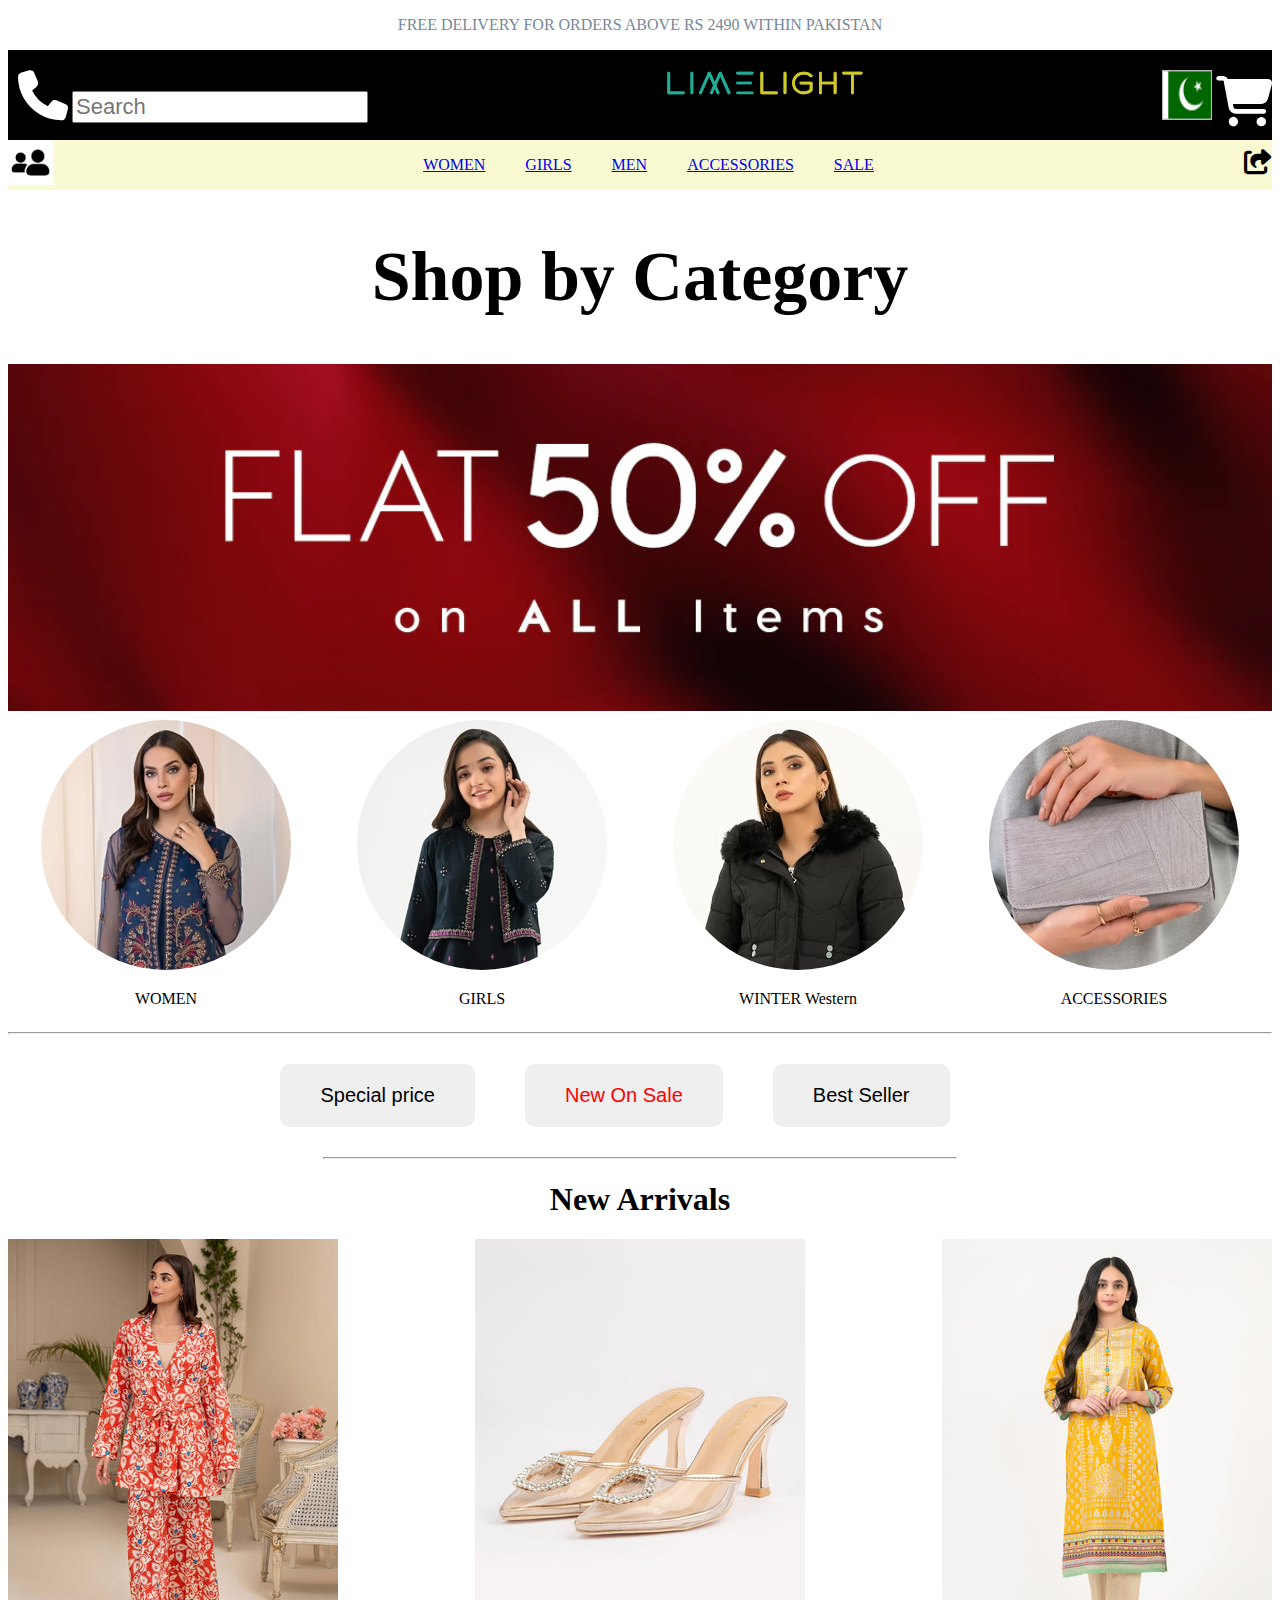
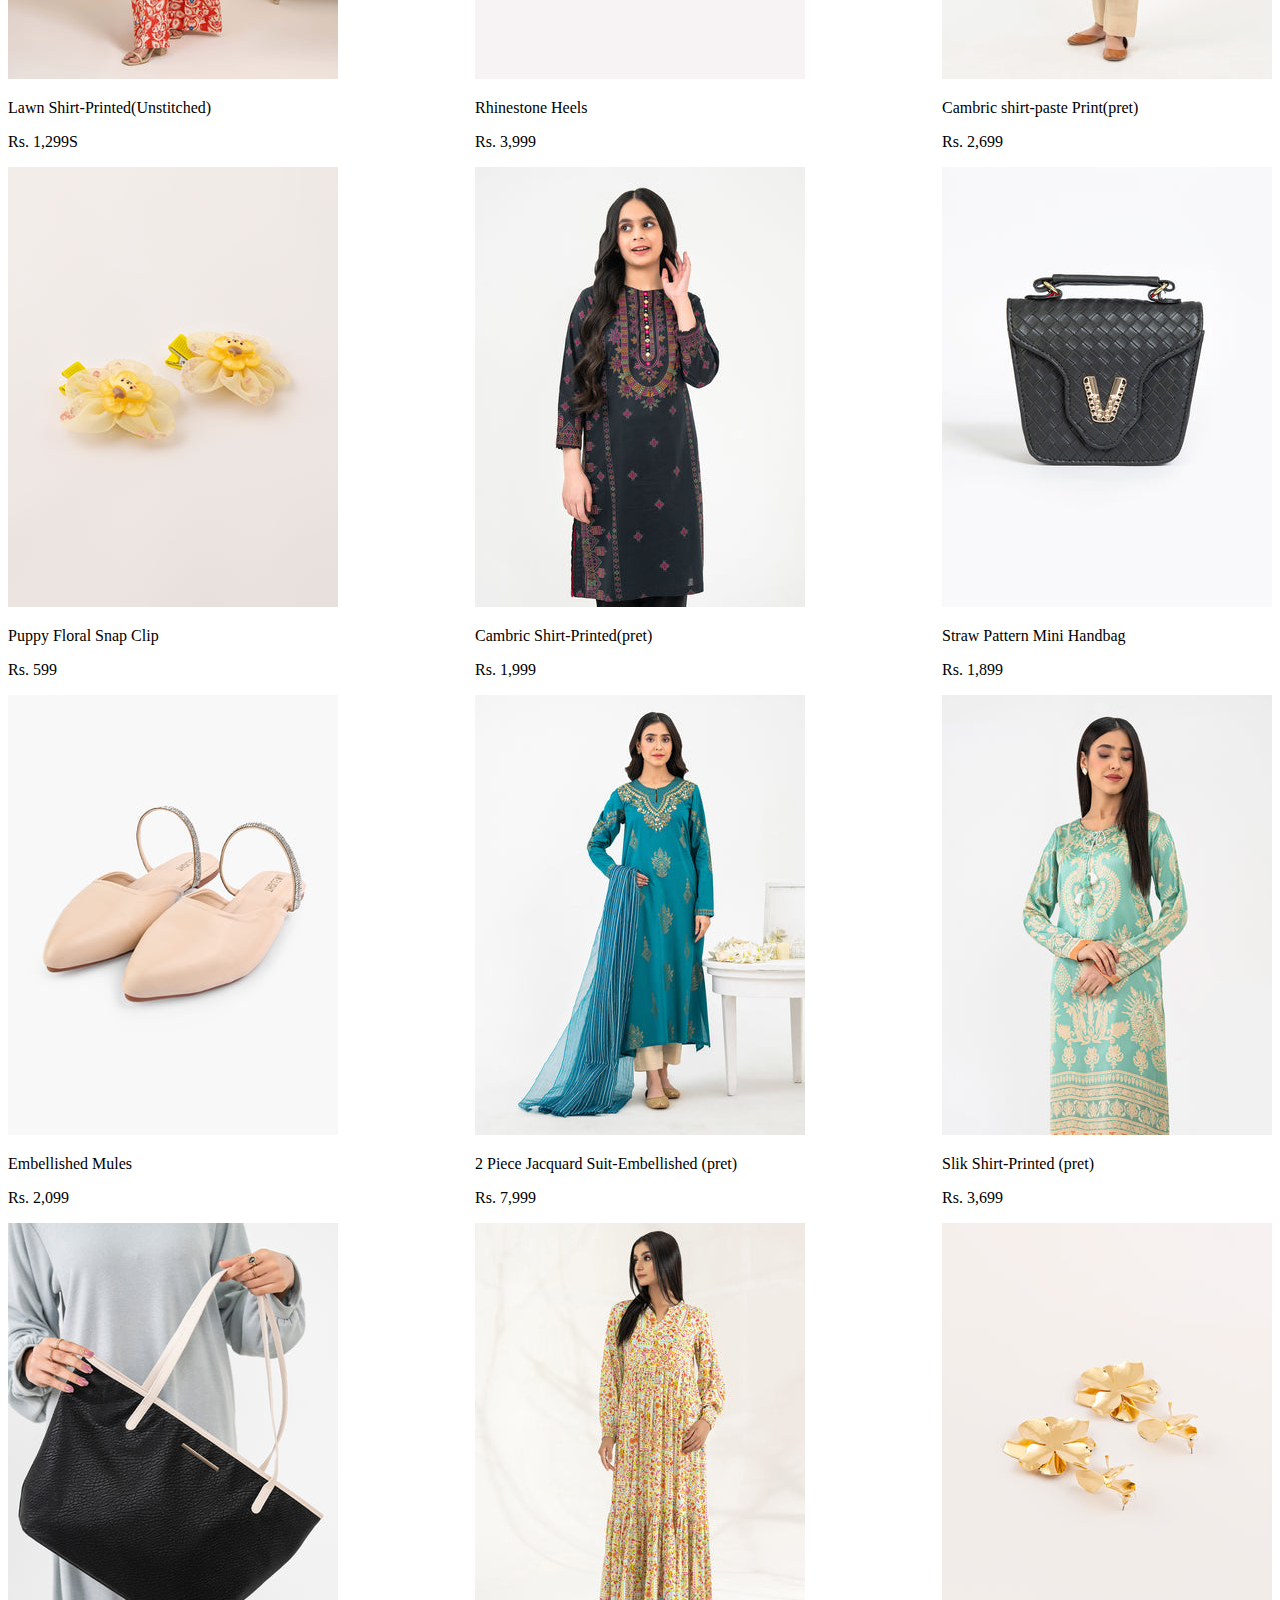
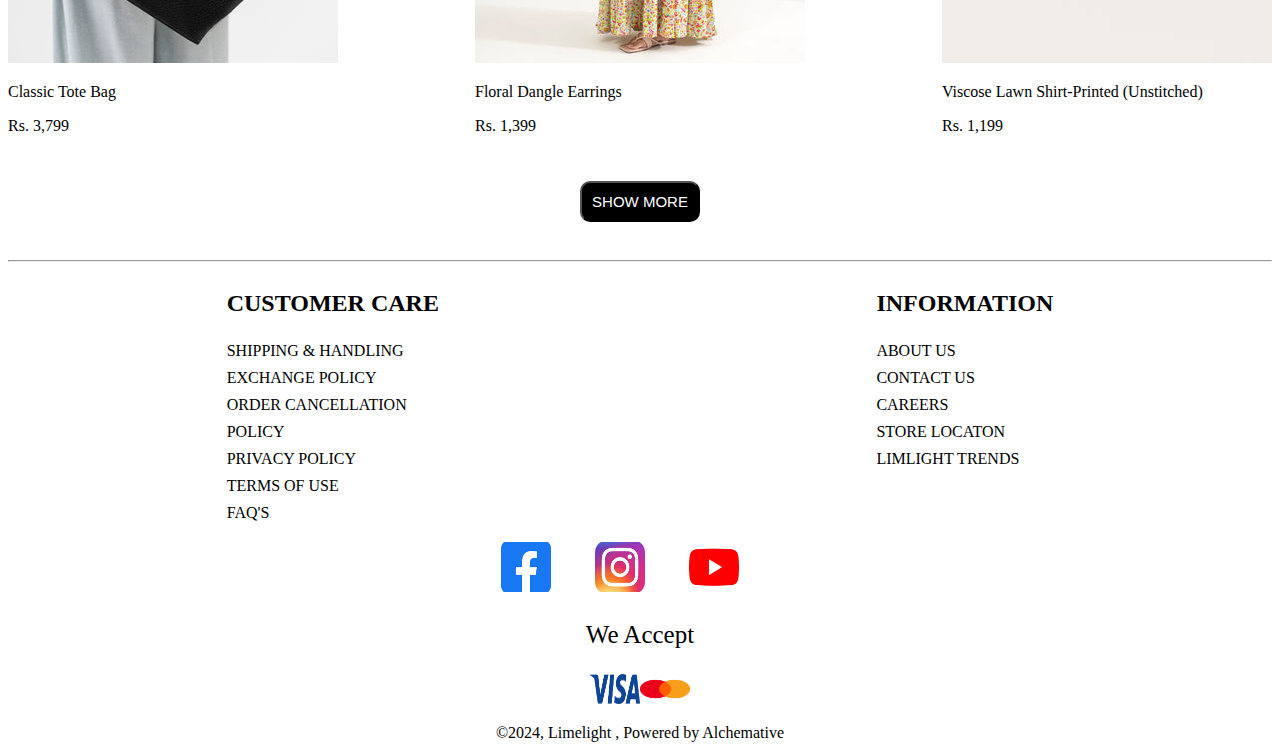
<file: index.html>
<!DOCTYPE html>
<html lang="en">
<head>
    <meta charset="UTF-8">
    <meta name="viewport" content="width=device-width, initial-scale=1.0">
    <title>Limelight Online Clothing</title>
    <link rel="stylesheet" href="style.css">
    <link rel="stylesheet" href="https://cdnjs.cloudflare.com/ajax/libs/font-awesome/6.5.1/css/all.min.css"/>
    <link rel="shortcut icon" href="img/favicon.png" type="image/x-icon">
</head>
<body>
    <upper-nav>
    <Section class="upper">
        <p>FREE DELIVERY FOR ORDERS ABOVE RS 2490 WITHIN PAKISTAN</p>
        </upper-nav>
       </section>
       <section>
        <main-nav>
            <div class="main">
            <div class="left-main">
                <i class="fa fa-phone" aria-hidden="true" style="font-size: 50px;" ></i>
                <input type="search" placeholder="Search" style="font-size: 22px;" > 
                </div>
            <div class="midd-main">
                <img src="img/logo.svg" alt="logo">
            </div>
            <div class="right-main">
                <img src="img/flag.png" alt="flag">
                <i class="fa fa-shopping-cart" style="font-size: 50px;"></i>
            </div>
        </main-nav> 
        </section>
        <lower-nav>
        <section class="lower">
        <div class="left-low">
               <img src="img/avtor.png" alt="avtor"> 
    </div>
    <div class="midd-low">
        <p><a href="women.html">WOMEN</a></p>
        <p><a href="girls.html">GIRLS</a></p>
        <p><a href="men.html">MEN</a></p>
        <p><a href="accessories.html">ACCESSORIES</a></p>
        <p style="color: #ff0000;"><a href="sale.html">SALE</a></p>
    </div>
        <div class="right-low">
        <i class="fas">&#xf14d;</i>
    </div>
        </lower-nav>
</Section>
<section class="slide">
    <h1>Shop by Category</h1>
    <img src="img/slide.webp" alt="slid">
    </section>
    <section class="circle">
<div>
    <img src="img/1.avif" alt="">
    <p>WOMEN</p>
</div>
 <div>
    <img src="img/2.avif" alt="">
    <p>GIRLS</p>
 </div>
 <div>
    <img src="img/3.avif" alt="">
    <p>WINTER
    Western</p>
 </div>
 <div>
    <img src="img/4.avif" alt="">
    <p>ACCESSORIES</p>
 </div>   
</section>
<hr>
<section class="button">
    <button class="butt">Special price</button>
    <button class="butt" style="color: red;">New On Sale</button>
    <button class="butt">Best Seller</button>
</section>
<hr width="50%">
<section class="heading">
<h1>New Arrivals</h1>
</section>
<section class="arrivals">
    <div>
    <img src="img/a.jpg" alt="">
    <p>Lawn Shirt-Printed(Unstitched)</p>
     <p> Rs. 1,299S</p>   
</div>
<div>
    <img src="img/b.jpg" alt="">
    <p>Rhinestone Heels</p>
     <p> Rs. 3,999</p>   
</div>
<div>
    <img src="img/c.jpg" alt="">
    <p>Cambric shirt-paste Print(pret)</p>
     <p> Rs. 2,699</p>   
</div>
<div>
    <img src="img/d.jpg" alt="">
    <p>Puppy Floral Snap Clip</p>
     <p> Rs. 599</p>   
</div><div>
    <img src="img/e.jpg" alt="">
    <p>Cambric Shirt-Printed(pret)</p>
     <p> Rs. 1,999</p>   
</div>
<div>
    <img src="img/f.jpg" alt="">
    <p>Straw Pattern Mini Handbag</p>
     <p> Rs. 1,899</p>   
</div>
<div>
    <img src="img/g.jpg" alt="">
    <p>Embellished Mules</p>
     <p> Rs. 2,099</p>   
</div>
<div>
    <img src="img/h.jpg" alt="">
    <p>2 Piece Jacquard Suit-Embellished (pret)</p>
     <p> Rs. 7,999</p>   
</div>
<div>
    <img src="img/i.jpg" alt="">
    <p>Slik Shirt-Printed (pret)</p>
     <p> Rs. 3,699</p>   
</div>
<div>
    <img src="img/j.jpg" alt="">
    <p>Classic Tote Bag</p>
     <p> Rs. 3,799</p>   
</div>
<div>
    <img src="img/k.jpg" alt="">
    <p>Floral Dangle Earrings</p>
     <p> Rs. 1,399</p>   
</div>
<div>
    <img src="img/l.jpg" alt="">
    <p>Viscose Lawn Shirt-Printed (Unstitched)</p>
     <p> Rs. 1,199</p>   
</div>
</section>
<section class="S-M-button">
    <button class="S-M">SHOW MORE</button>
    <hr>
</section>
<footer>
    <section class="U-footer" >
        <div class="L-footer">
            <h2>CUSTOMER CARE</h2>
            <P>SHIPPING & HANDLING<br>
                EXCHANGE POLICY<br>
                ORDER CANCELLATION<br>
                POLICY<br>
                PRIVACY POLICY<br>
                TERMS OF USE<br>
                FAQ'S
            </P>
        </div> 
        <div class="R-footer">
            <h2>INFORMATION</h2>
            <P>ABOUT US<br>
            CONTACT US<br>
            CAREERS<br>
            STORE LOCATON<br>
            LIMLIGHT TRENDS<br>
            </P>
        </div>
    </section>
    <section class="B-fotter">
        <div class="FIY">
           <img src="img/fb.png" alt="">
           <img src="img/insta.jpg" alt="">
           <img src="img/youtub.png" alt="">
        </div>
    </section>
    <section class="accept">
        <p>We Accept</p>
    </section>
    <section class="visa">
        <img src="img/visa.png" alt="" width="50px" height="30px">
        <img src="img/circle.png" alt="" width="50px" height="30px">
    </section>
    <section class="copy">
        &#169;2024, Limelight , Powered by Alchemative
    </section>
</footer>
</body>
</html>
</file>
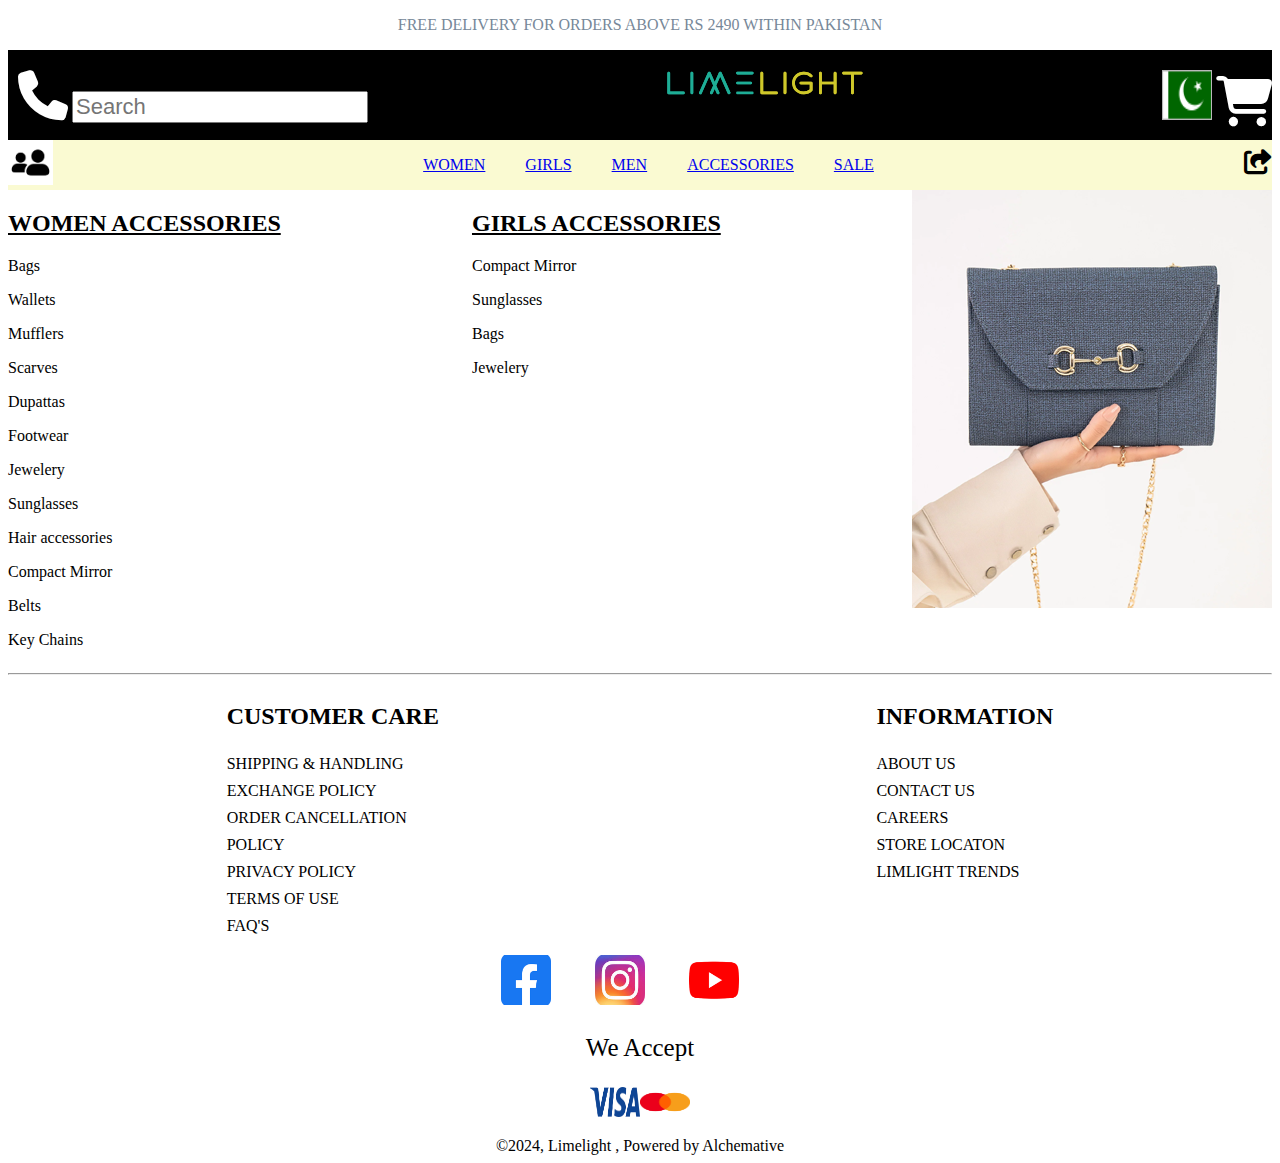
<file: accessories.html>
<!DOCTYPE html>
<html lang="en">
<head>
    <meta charset="UTF-8">
    <meta name="viewport" content="width=device-width, initial-scale=1.0">
    <title>ACCESSORIES</title>
    <link rel="stylesheet" href="style.css">
    <link rel="stylesheet" href="https://cdnjs.cloudflare.com/ajax/libs/font-awesome/6.5.1/css/all.min.css"/>
</head>
<body>
    <upper-nav>
        <Section class="upper">
            <p>FREE DELIVERY FOR ORDERS ABOVE RS 2490 WITHIN PAKISTAN</p>
            </upper-nav>
           </section>
           <section>
            <main-nav>
                <div class="main">
                <div class="left-main">
                    <i class="fa fa-phone" aria-hidden="true" style="font-size: 50px;" ></i>
                    <input type="search" placeholder="Search" style="font-size: 22px;" > 
                    </div>
                <div class="midd-main">
                    <img src="img/logo.svg" alt="logo">
                </div>
                <div class="right-main">
                    <img src="img/flag.png" alt="flag">
                    <i class="fa fa-shopping-cart" style="font-size: 50px;"></i>
                </div>
            </main-nav> 
            </section>
            <lower-nav>
            <section class="lower">
            <div class="left-low">
                   <img src="img/avtor.png" alt="avtor"> 
        </div>
        <div class="midd-low">
            <p><a href="women.html">WOMEN</a></p>
            <p><a href="girls.html">GIRLS</a></p>
            <p><a href="men.html">MEN</a></p>
            <p><a href="accessories.html">ACCESSORIES</a></p>
            <p style="color: #ff0000;"><a href="sale.html">SALE</a></p>
        </div>
            <div class="right-low">
            <i class="fas">&#xf14d;</i>
        </div>
            </lower-nav>
    </Section>
    <section class="accessories">
        <div>
            <h2><u>WOMEN ACCESSORIES</u></h2>
            <p>Bags</p>
            <p>Wallets</p>
            <p>Mufflers</p>
            <p>Scarves</p>
            <p>Dupattas</p>
            <p>Footwear</p>
            <p>Jewelery</p>
            <p>Sunglasses</p>
            <p>Hair accessories</p>
            <p>Compact Mirror</p>
            <p>Belts</p>
            <p>Key Chains</p>
        </div>
        <div>
            <h2><u>GIRLS ACCESSORIES</u></h2>
            <p>Compact Mirror</p>
            <p>Sunglasses</p>
            <p>Bags</p>
            <p>Jewelery</p>
        </div>
        <div>
            <img src="img/accessories.png" alt="">
        </div>
    </section>
    <hr>
    <footer>
        <section class="U-footer" >
            <div class="L-footer">
                <h2>CUSTOMER CARE</h2>
                <P>SHIPPING & HANDLING<br>
                    EXCHANGE POLICY<br>
                    ORDER CANCELLATION<br>
                    POLICY<br>
                    PRIVACY POLICY<br>
                    TERMS OF USE<br>
                    FAQ'S
                </P>
            </div> 
            <div class="R-footer">
                <h2>INFORMATION</h2>
                <P>ABOUT US<br>
                CONTACT US<br>
                CAREERS<br>
                STORE LOCATON<br>
                LIMLIGHT TRENDS<br>
                </P>
            </div>
        </section>
        <section class="B-fotter">
            <div class="FIY">
               <img src="img/fb.png" alt="">
               <img src="img/insta.jpg" alt="">
               <img src="img/youtub.png" alt="">
            </div>
        </section>
        <section class="accept">
            <p>We Accept</p>
        </section>
        <section class="visa">
            <img src="img/visa.png" alt="" width="50px" height="30px">
            <img src="img/circle.png" alt="" width="50px" height="30px">
        </section>
        <section class="copy">
            &#169;2024, Limelight , Powered by Alchemative
        </section>
    </footer>
    </body>
    </html>
</file>
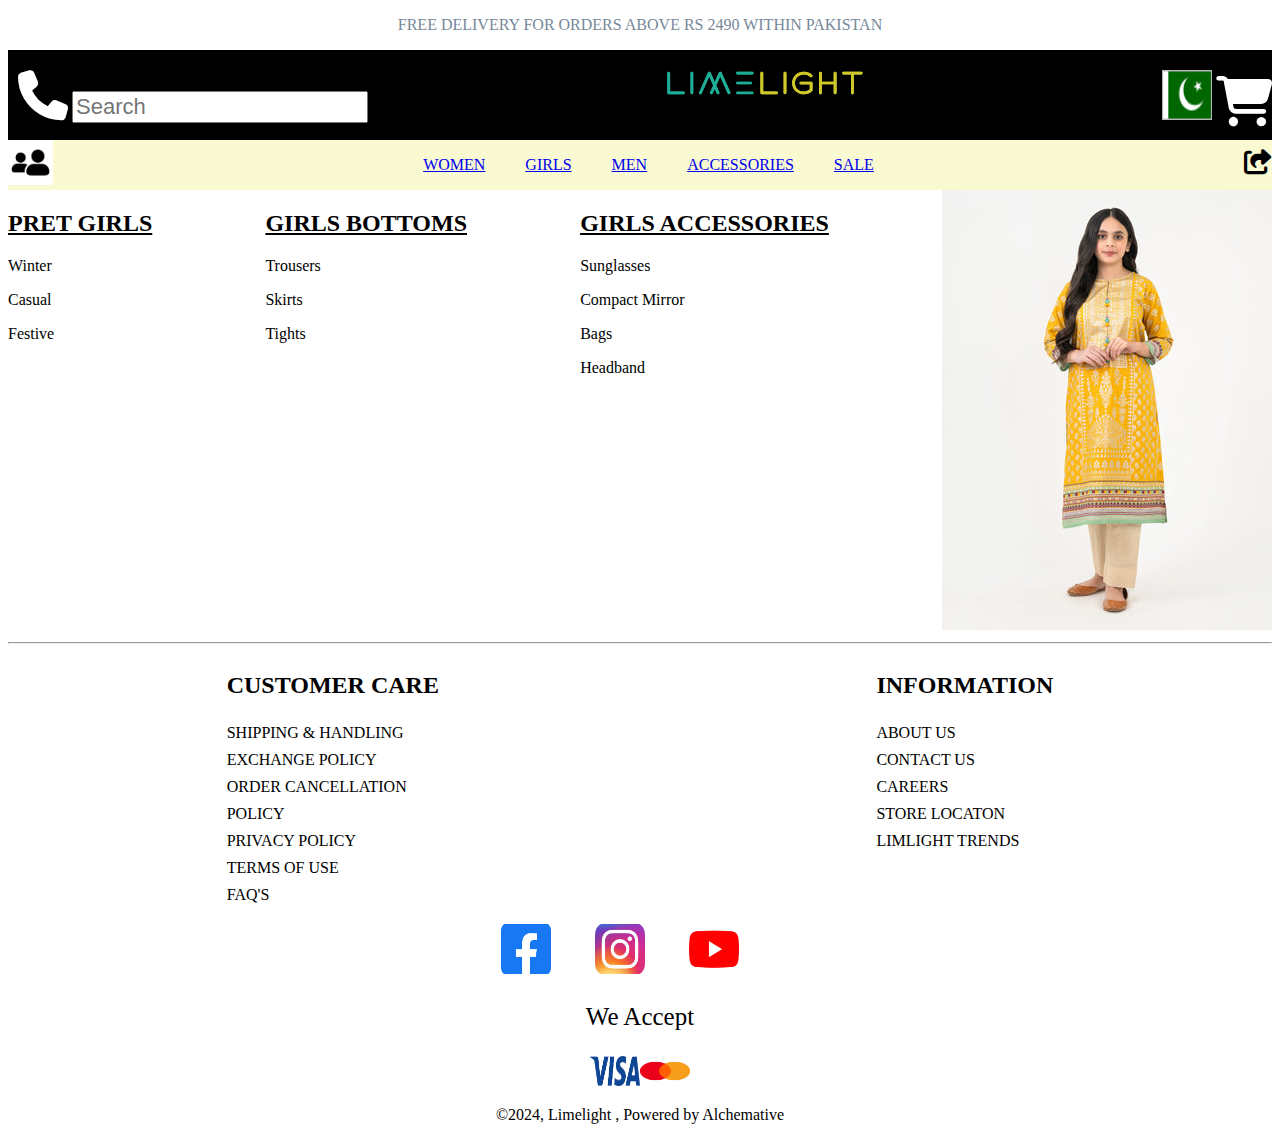
<file: girls.html>
<!DOCTYPE html>
<html lang="en">
<head>
    <meta charset="UTF-8">
    <meta name="viewport" content="width=device-width, initial-scale=1.0">
    <title>Girls</title>
    <link rel="stylesheet" href="style.css">
    <link rel="stylesheet" href="https://cdnjs.cloudflare.com/ajax/libs/font-awesome/6.5.1/css/all.min.css"/>
    <link rel="shortcut icon" href="img/favicon.png" type="image/x-icon">
</head>
<body>
    <upper-nav>
        <Section class="upper">
            <p>FREE DELIVERY FOR ORDERS ABOVE RS 2490 WITHIN PAKISTAN</p>
            </upper-nav>
           </section>
           <section>
            <main-nav>
                <div class="main">
                <div class="left-main">
                    <i class="fa fa-phone" aria-hidden="true" style="font-size: 50px;" ></i>
                    <input type="search" placeholder="Search" style="font-size: 22px;" > 
                    </div>
                <div class="midd-main">
                    <img src="img/logo.svg" alt="logo">
                </div>
                <div class="right-main">
                    <img src="img/flag.png" alt="flag">
                    <i class="fa fa-shopping-cart" style="font-size: 50px;"></i>
                </div>
            </main-nav> 
            </section>
            <lower-nav>
            <section class="lower">
            <div class="left-low">
                   <img src="img/avtor.png" alt="avtor"> 
        </div>
        <div class="midd-low">
            <p><a href="women.html">WOMEN</a></p>
            <p><a href="girls.html">GIRLS</a></p>
            <p><a href="men.html">MEN</a></p>
            <p><a href="accessories.html">ACCESSORIES</a></p>
            <p style="color: #ff0000;"><a href="sale.html">SALE</a></p>
        </div>
            <div class="right-low">
            <i class="fas">&#xf14d;</i>
        </div>
            </lower-nav>
    </Section>
    <section class="girls">
        <div>
            <h2><u>PRET GIRLS</u></h2>
            <p>Winter</p>
            <p>Casual</p>
            <p>Festive</p>
        </div>
        <div>
            <h2><u>GIRLS BOTTOMS</u></h2>
            <p>Trousers</p>
            <p>Skirts</p>
            <p>Tights</p>
        </div>
        <div>
            <h2><u>GIRLS ACCESSORIES</u></h2>
            <p>Sunglasses</p>
            <p>Compact Mirror</p>
            <p>Bags</p>
            <p>Headband</p>
        </div>
        <div>
            <img src="img/girls.jpg" alt="">
        </div>
    </section>
    <hr>
    <footer>
        <section class="U-footer" >
            <div class="L-footer">
                <h2>CUSTOMER CARE</h2>
                <P>SHIPPING & HANDLING<br>
                    EXCHANGE POLICY<br>
                    ORDER CANCELLATION<br>
                    POLICY<br>
                    PRIVACY POLICY<br>
                    TERMS OF USE<br>
                    FAQ'S
                </P>
            </div> 
            <div class="R-footer">
                <h2>INFORMATION</h2>
                <P>ABOUT US<br>
                CONTACT US<br>
                CAREERS<br>
                STORE LOCATON<br>
                LIMLIGHT TRENDS<br>
                </P>
            </div>
        </section>
        <section class="B-fotter">
            <div class="FIY">
               <img src="img/fb.png" alt="">
               <img src="img/insta.jpg" alt="">
               <img src="img/youtub.png" alt="">
            </div>
        </section>
        <section class="accept">
            <p>We Accept</p>
        </section>
        <section class="visa">
            <img src="img/visa.png" alt="" width="50px" height="30px">
            <img src="img/circle.png" alt="" width="50px" height="30px">
        </section>
        <section class="copy">
            &#169;2024, Limelight , Powered by Alchemative
        </section>
    </footer>
    </body>
    </html>
</file>
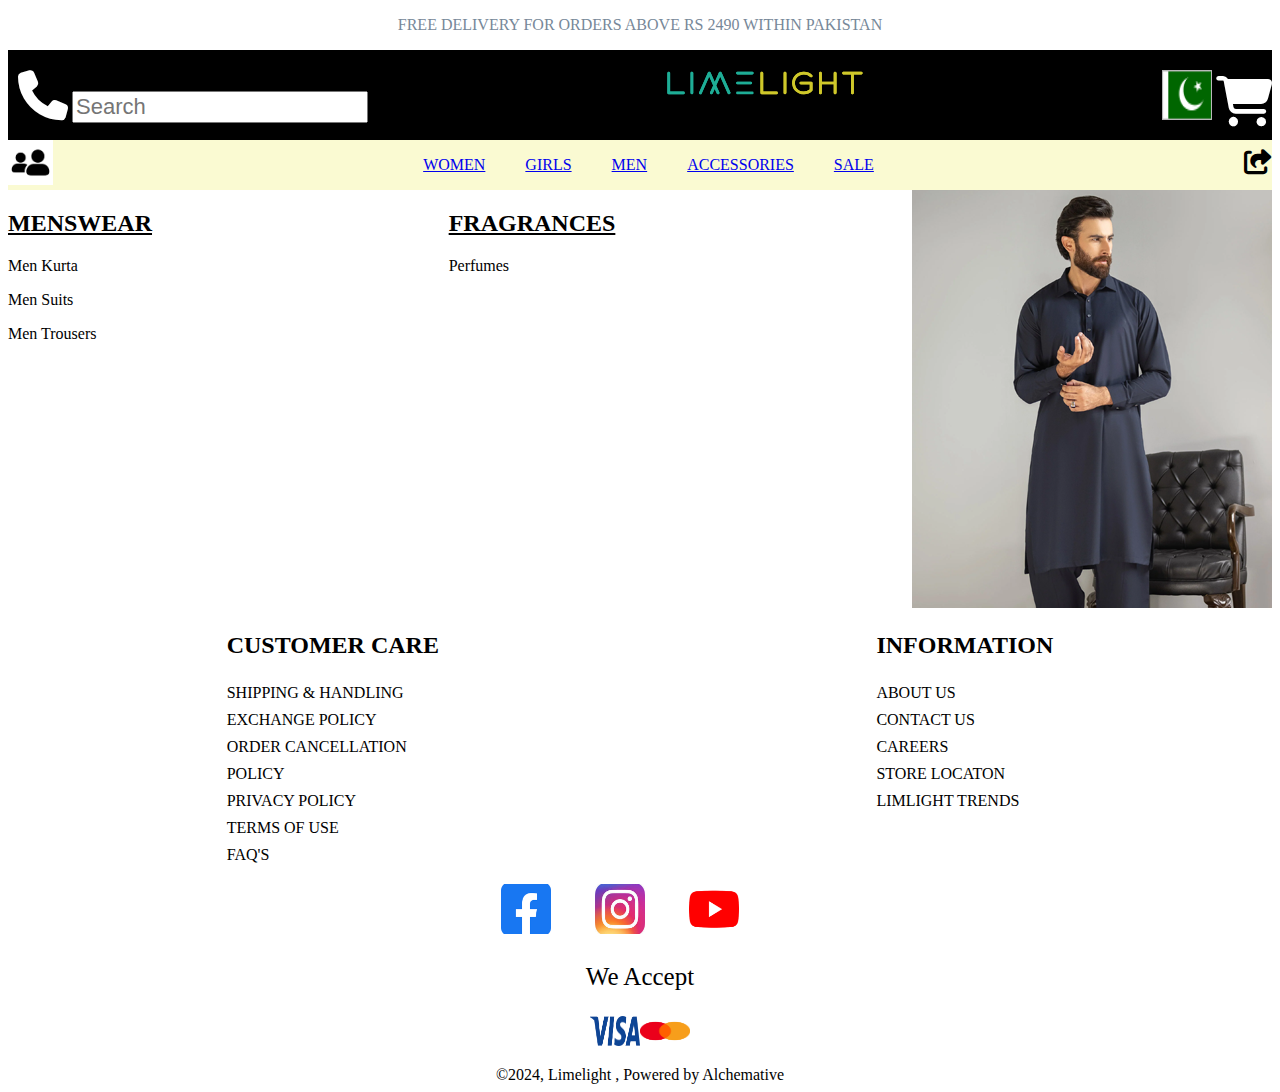
<file: men.html>
<!DOCTYPE html>
<html lang="en">
<head>
    <meta charset="UTF-8">
    <meta name="viewport" content="width=device-width, initial-scale=1.0">
    <title>MEN</title>
    <link rel="stylesheet" href="style.css">
    <link rel="stylesheet" href="https://cdnjs.cloudflare.com/ajax/libs/font-awesome/6.5.1/css/all.min.css"/>
    <link rel="shortcut icon" href="img/favicon.png" type="image/x-icon">
</head>
<body>
    <upper-nav>
        <Section class="upper">
            <p>FREE DELIVERY FOR ORDERS ABOVE RS 2490 WITHIN PAKISTAN</p>
            </upper-nav>
           </section>
           <section>
            <main-nav>
                <div class="main">
                <div class="left-main">
                    <i class="fa fa-phone" aria-hidden="true" style="font-size: 50px;" ></i>
                    <input type="search" placeholder="Search" style="font-size: 22px;" > 
                    </div>
                <div class="midd-main">
                    <img src="img/logo.svg" alt="logo">
                </div>
                <div class="right-main">
                    <img src="img/flag.png" alt="flag">
                    <i class="fa fa-shopping-cart" style="font-size: 50px;"></i>
                </div>
            </main-nav> 
            </section>
            <lower-nav>
            <section class="lower">
            <div class="left-low">
                   <img src="img/avtor.png" alt="avtor"> 
        </div>
        <div class="midd-low">
            <p><a href="women.html">WOMEN</a></p>
            <p><a href="girls.html">GIRLS</a></p>
            <p><a href="men.html">MEN</a></p>
            <p><a href="accessories.html">ACCESSORIES</a></p>
            <p style="color: #ff0000;"><a href="sale.html">SALE</a></p>
        </div>
            <div class="right-low">
            <i class="fas">&#xf14d;</i>
        </div>
            </lower-nav>
    </Section>
    <section class="men">
<div>
    <h2><u>MENSWEAR</u></h2>
    <p>Men Kurta</p>
    <p>Men Suits</p>
    <p>Men Trousers</p>
</div>
<div>
    <h2><u>FRAGRANCES</u></h2>
    <p>Perfumes</p>
</div>
<div>
    <img src="img/men.png" alt="">
</div>
    </section>
    <footer>
        <section class="U-footer" >
            <div class="L-footer">
                <h2>CUSTOMER CARE</h2>
                <P>SHIPPING & HANDLING<br>
                    EXCHANGE POLICY<br>
                    ORDER CANCELLATION<br>
                    POLICY<br>
                    PRIVACY POLICY<br>
                    TERMS OF USE<br>
                    FAQ'S
                </P>
            </div> 
            <div class="R-footer">
                <h2>INFORMATION</h2>
                <P>ABOUT US<br>
                CONTACT US<br>
                CAREERS<br>
                STORE LOCATON<br>
                LIMLIGHT TRENDS<br>
                </P>
            </div>
        </section>
        <section class="B-fotter">
            <div class="FIY">
               <img src="img/fb.png" alt="">
               <img src="img/insta.jpg" alt="">
               <img src="img/youtub.png" alt="">
            </div>
        </section>
        <section class="accept">
            <p>We Accept</p>
        </section>
        <section class="visa">
            <img src="img/visa.png" alt="" width="50px" height="30px">
            <img src="img/circle.png" alt="" width="50px" height="30px">
        </section>
        <section class="copy">
            &#169;2024, Limelight , Powered by Alchemative
        </section>
    </footer>
    </body>
    </html>
</file>
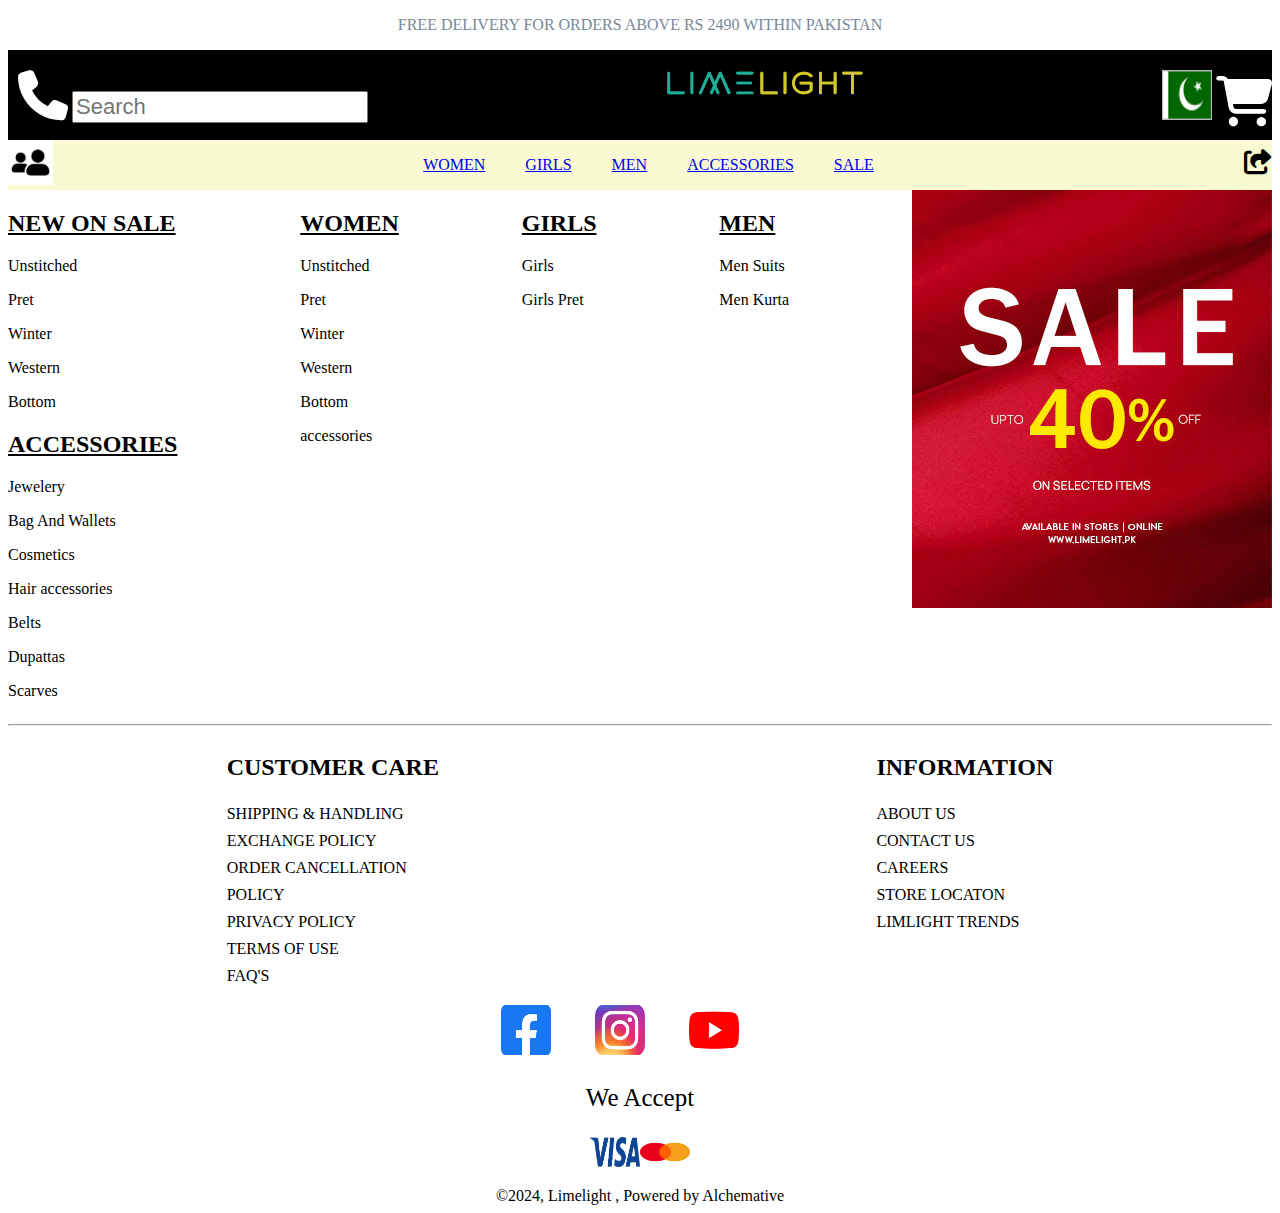
<file: sale.html>
<!DOCTYPE html>
<html lang="en">
<head>
    <meta charset="UTF-8">
    <meta name="viewport" content="width=device-width, initial-scale=1.0">
    <title>ACCESSORIES</title>
    <link rel="stylesheet" href="style.css">
    <link rel="stylesheet" href="https://cdnjs.cloudflare.com/ajax/libs/font-awesome/6.5.1/css/all.min.css"/>
    <link rel="shortcut icon" href="img/favicon.png" type="image/x-icon">
</head>
<body>
    <upper-nav>
        <Section class="upper">
            <p>FREE DELIVERY FOR ORDERS ABOVE RS 2490 WITHIN PAKISTAN</p>
            </upper-nav>
           </section>
           <section>
            <main-nav>
                <div class="main">
                <div class="left-main">
                    <i class="fa fa-phone" aria-hidden="true" style="font-size: 50px;" ></i>
                    <input type="search" placeholder="Search" style="font-size: 22px;" > 
                    </div>
                <div class="midd-main">
                    <img src="img/logo.svg" alt="logo">
                </div>
                <div class="right-main">
                    <img src="img/flag.png" alt="flag">
                    <i class="fa fa-shopping-cart" style="font-size: 50px;"></i>
                </div>
            </main-nav> 
            </section>
            <lower-nav>
            <section class="lower">
            <div class="left-low">
                   <img src="img/avtor.png" alt="avtor"> 
        </div>
        <div class="midd-low">
            <p><a href="women.html">WOMEN</a></p>
            <p><a href="girls.html">GIRLS</a></p>
            <p><a href="men.html">MEN</a></p>
            <p><a href="accessories.html">ACCESSORIES</a></p>
            <p style="color: #ff0000;"><a href="sale.html">SALE</a></p>
        </div>
            <div class="right-low">
            <i class="fas">&#xf14d;</i>
        </div>
            </lower-nav>
    </Section>
    <section class="sale">
        <div>
            <h2><u>NEW ON SALE</u></h2>
            <p>Unstitched</p>
            <p>Pret</p>
            <p>Winter</p>
            <p>Western</p>
            <p>Bottom</p>
            <h2><u>ACCESSORIES</u></h2>
            <p>Jewelery</p>
            <p>Bag And Wallets</p>
            <p>Cosmetics</p>
            <p>Hair accessories</p>
            <p>Belts</p>
            <p>Dupattas</p>
            <p>Scarves</p>
        </div>
        <div>
            <h2><u>WOMEN</u></h2>
            <p>Unstitched</p>
            <p>Pret</p>
            <p>Winter</p>
            <p>Western</p>
            <p>Bottom</p>
            <p>accessories</p>
        </div>
        <div>
            <h2><u>GIRLS</u></h2>
            <p>Girls</p>
            <p>Girls Pret</p>
        </div>
        <div>
            <h2><u>MEN</u></h2>
            <p>Men Suits</p>
            <p>Men Kurta</p>
        </div>
        <div>
            <img src="img/sale.jpg" alt="sale">
        </div>
    </section>
    <hr>
    <footer>
        <section class="U-footer" >
            <div class="L-footer">
                <h2>CUSTOMER CARE</h2>
                <P>SHIPPING & HANDLING<br>
                    EXCHANGE POLICY<br>
                    ORDER CANCELLATION<br>
                    POLICY<br>
                    PRIVACY POLICY<br>
                    TERMS OF USE<br>
                    FAQ'S
                </P>
            </div> 
            <div class="R-footer">
                <h2>INFORMATION</h2>
                <P>ABOUT US<br>
                CONTACT US<br>
                CAREERS<br>
                STORE LOCATON<br>
                LIMLIGHT TRENDS<br>
                </P>
            </div>
        </section>
        <section class="B-fotter">
            <div class="FIY">
               <img src="img/fb.png" alt="">
               <img src="img/insta.jpg" alt="">
               <img src="img/youtub.png" alt="">
            </div>
        </section>
        <section class="accept">
            <p>We Accept</p>
        </section>
        <section class="visa">
            <img src="img/visa.png" alt="" width="50px" height="30px">
            <img src="img/circle.png" alt="" width="50px" height="30px">
        </section>
        <section class="copy">
            &#169;2024, Limelight , Powered by Alchemative
        </section>
    </footer>
    </body>
    </html>
</file>
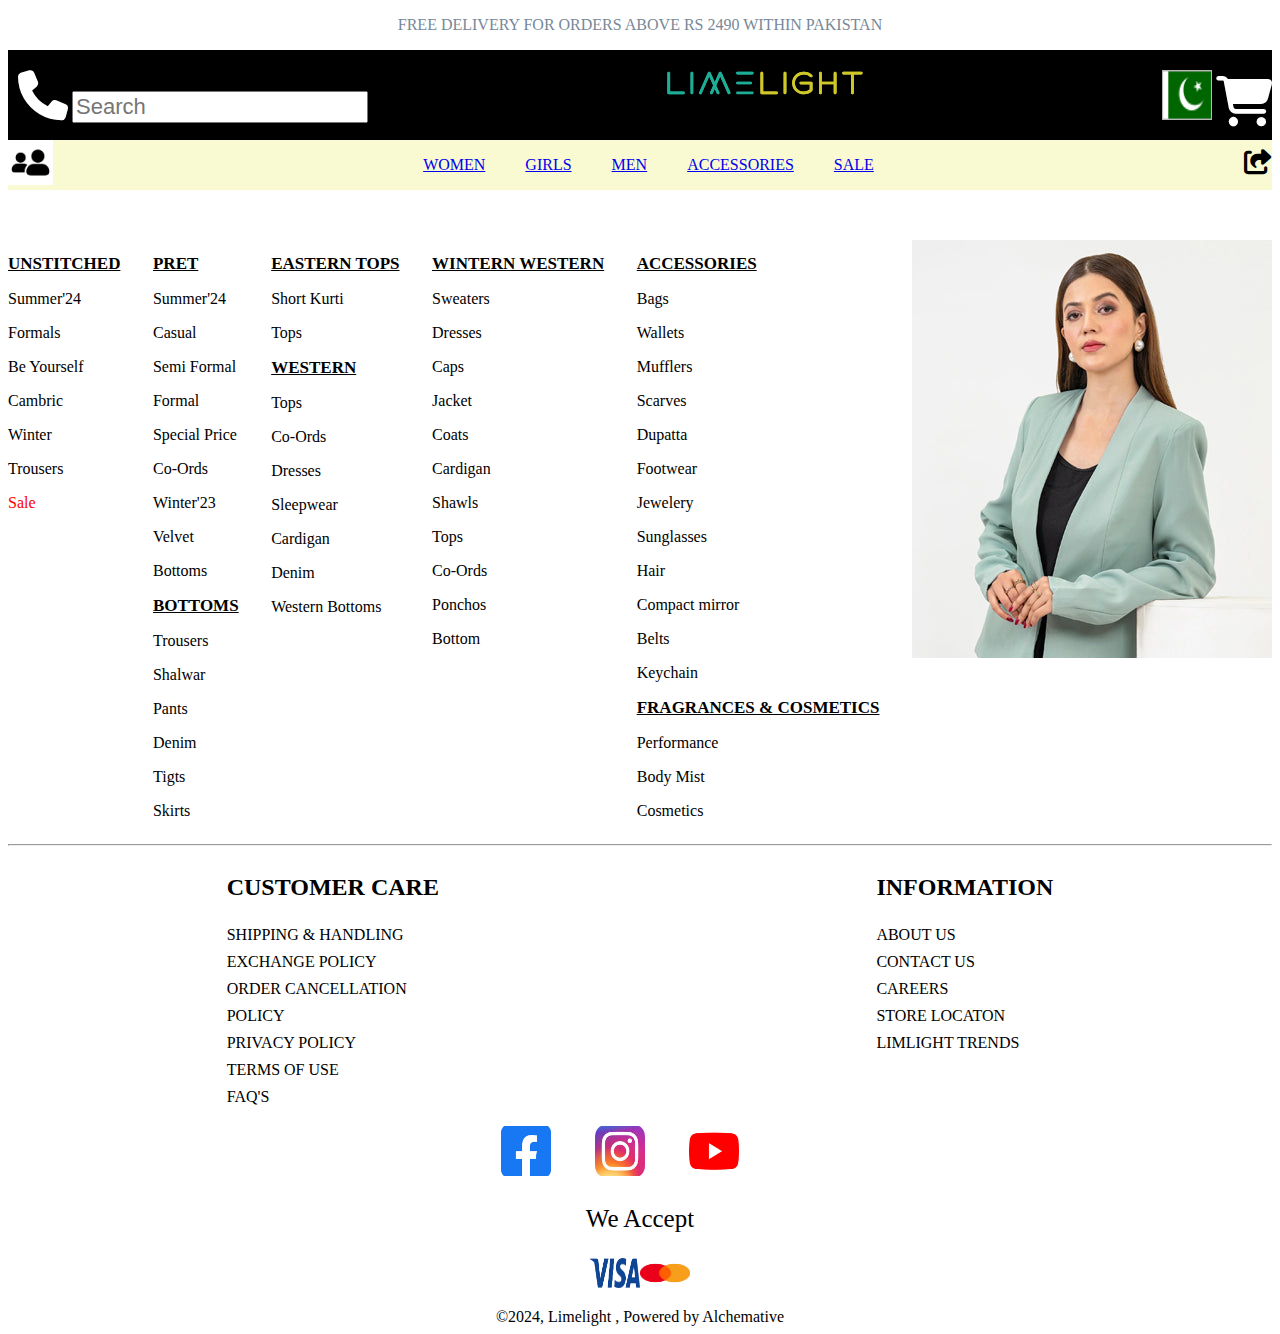
<file: women.html>
<!DOCTYPE html>
<html lang="en">
<head>
    <meta charset="UTF-8">
    <meta name="viewport" content="width=device-width, initial-scale=1.0">
    <title>WOMEN</title>
    <link rel="stylesheet" href="style.css">
    <link rel="stylesheet" href="https://cdnjs.cloudflare.com/ajax/libs/font-awesome/6.5.1/css/all.min.css"/>
    <link rel="shortcut icon" href="img/favicon.png" type="image/x-icon">
</head>
<body>
    <upper-nav>
        <Section class="upper">
            <p>FREE DELIVERY FOR ORDERS ABOVE RS 2490 WITHIN PAKISTAN</p>
            </upper-nav>
           </section>
           <section>
            <main-nav>
                <div class="main">
                <div class="left-main">
                    <i class="fa fa-phone" aria-hidden="true" style="font-size: 50px;" ></i>
                    <input type="search" placeholder="Search" style="font-size: 22px;" > 
                    </div>
                <div class="midd-main">
                    <img src="img/logo.svg" alt="logo">
                </div>
                <div class="right-main">
                    <img src="img/flag.png" alt="flag">
                    <i class="fa fa-shopping-cart" style="font-size: 50px;"></i>
                </div>
            </main-nav> 
            </section>
            <lower-nav>
            <section class="lower">
            <div class="left-low">
                   <img src="img/avtor.png" alt="avtor"> 
        </div>
        <div class="midd-low">
            <p><a href="women.html">WOMEN</a></p>
            <p><a href="girls.html">GIRLS</a></p>
            <p><a href="men.html">MEN</a></p>
            <p><a href="accessories.html">ACCESSORIES</a></p>
            <p style="color: #ff0000;"><a href="sale.html">SALE</a></p>
        </div>
            <div class="right-low">
            <i class="fas">&#xf14d;</i>
        </div>
            </lower-nav>
    </Section>
    <section class="women">
        <div>
            <h2><u>UNSTITCHED</u></h2>
            <p>Summer'24</p>
            <p>Formals</p>
            <p>Be Yourself</p>
            <p>Cambric</p>
            <p>Winter</p>
            <p>Trousers</p>
            <p style="color: red;">Sale</p>
        </div>
        <div>
            <h2><u>PRET</u></h2>
            <p>Summer'24</p>
            <p>Casual</p>
            <p>Semi Formal</p>
            <p>Formal</p>
            <p>Special Price</p>
            <p>Co-Ords</p>
            <p>Winter'23</p>
            <p>Velvet</p>
            <p>Bottoms</p>
            <h2><u>BOTTOMS</u></h2>
            <p>Trousers</p>
            <p>Shalwar</p>
            <p>Pants</p>
            <p>Denim</p>
            <p>Tigts</p>
            <p>Skirts</p>
        </div>
        <div>
            <h2><u>EASTERN TOPS</u></h2>
            <p>Short Kurti</p>
            <p>Tops</p>
            <h2><u>WESTERN</u></h2>
            <p>Tops</p>
            <p>Co-Ords</p>
            <p>Dresses</p>
            <p>Sleepwear</p>
            <p>Cardigan</p>
            <p>Denim</p>
            <p>Western Bottoms</p>
        </div>
        <div>
            <h2><u>WINTERN WESTERN</u></h2>
            <p>Sweaters</p>
            <p>Dresses</p>
            <p>Caps</p>
            <p>Jacket</p>
            <p>Coats</p>
            <p>Cardigan</p>
            <p>Shawls</p>
            <p>Tops</p>
            <p>Co-Ords</p>
            <p>Ponchos</p>
            <p>Bottom</p>
        </div>
        <div>
            <h2><u>ACCESSORIES</u></h2>
            <p>Bags</p>
            <p>Wallets</p>
            <p>Mufflers</p>
            <p>Scarves</p>
            <p>Dupatta</p>
            <p>Footwear</p>
            <p>Jewelery</p>
            <p>Sunglasses</p>
            <p>Hair</p>
            <p>Compact mirror</p>
            <p>Belts</p>
            <p>Keychain</p>
            <h2><u>FRAGRANCES & COSMETICS</u></h2>
            <p>Performance</p>
            <p>Body Mist</p>
            <p>Cosmetics</p>
        </div>
        <div>
            <img src="img/women.jpg" alt="">
        </div>
    </section>
    <hr>
    <footer>
        <section class="U-footer" >
            <div class="L-footer">
                <h2>CUSTOMER CARE</h2>
                <P>SHIPPING & HANDLING<br>
                    EXCHANGE POLICY<br>
                    ORDER CANCELLATION<br>
                    POLICY<br>
                    PRIVACY POLICY<br>
                    TERMS OF USE<br>
                    FAQ'S
                </P>
            </div> 
            <div class="R-footer">
                <h2>INFORMATION</h2>
                <P>ABOUT US<br>
                CONTACT US<br>
                CAREERS<br>
                STORE LOCATON<br>
                LIMLIGHT TRENDS<br>
                </P>
            </div>
        </section>
        <section class="B-fotter">
            <div class="FIY">
               <img src="img/fb.png" alt="">
               <img src="img/insta.jpg" alt="">
               <img src="img/youtub.png" alt="">
            </div>
        </section>
        <section class="accept">
            <p>We Accept</p>
        </section>
        <section class="visa">
            <img src="img/visa.png" alt="" width="50px" height="30px">
            <img src="img/circle.png" alt="" width="50px" height="30px">
        </section>
        <section class="copy">
            &#169;2024, Limelight , Powered by Alchemative
        </section>
    </footer>
</body>
</html>
</file>
<file: style.css>
.upper p{
    color: lightslategray;
    text-align: center;
}
.main{
    background-color: black;
    color: white;
    height: 70px;
    width: 100%;
    display: flex;
    justify-content: space-between;
    padding-top: 20px;
}
.left-main{    
    padding-left: 10px;
}
.midd-main img{
    width: 200px;
}
.right-main img{
    width: 50px;
    height: 50px;
}
.lower{
    background-color: lightgoldenrodyellow;
    width: 100%;
    height: 50px;
    display: flex;
    justify-content: space-between;
}
.left-low img{
    width: 45px;
    height: 45px;
}
.midd-low{
   display: flex; 
   gap: 40px;
}
.right-low{
    font-size: 25px;
    padding-top: 9px;
}
.slide{
    font-size: 35px;
    text-align: center;
}
.slide img{
    width: 100%;
}
.circle{
    text-align: center;
    display: flex;
    justify-content: space-around;
}
.circle img{
    width: 250px;
    border-radius: 50%;  
}
.button{
    display: flex;
    justify-content: center;
    margin-top: 30px;
    margin-bottom : 30px;
}
.butt{
    margin-right: 50px;
    cursor: pointer;
    padding: 20px 40px;
    border: none;
    cursor: pointer;
    font-size:20px ;
    border-radius: 10px;
}
.heading{
    text-align: center;
}
.arrivals{
    display: flex;
    justify-content: space-between;
    flex-wrap: wrap;
}
.S-M-button{
    margin-top: 30px;
    text-align: center;
}
.S-M{
    cursor: pointer;
    color: white;
    background-color: black;
    border-radius: 10px;
    padding: 10px 10px;
    font-size: 15px;
    margin-bottom: 30px;
}
.U-footer{
    display: flex;
    justify-content: space-around;
}
.L-footer p{
    line-height: 27px;   
}
.R-footer{
    line-height: 27px;
}
.B-fotter {
    display: flex;
    justify-content: center;
}
.FIY img{
    width: 50px;
    height: 50px;
    margin-right: 40px;
}
.accept{
    text-align: center;
    font-size: 25px;
}
.visa{
    display: flex;
    justify-content: center;
}
.copy{
    text-align: center;
    margin-top: 20px;
}
.women{
    display: flex;
    justify-content: space-between;
    margin-top: 50px;
    width: 100%;
    
}
.women h2{
    font-size: 17px;
}
.girls{
    display: flex;
    justify-content: space-between;
}
.men{
    display: flex;
    justify-content: space-between;
}
.accessories{
    display: flex;
    justify-content: space-between;
}
.sale{
    display: flex;
    justify-content: space-between;
}
</file>
